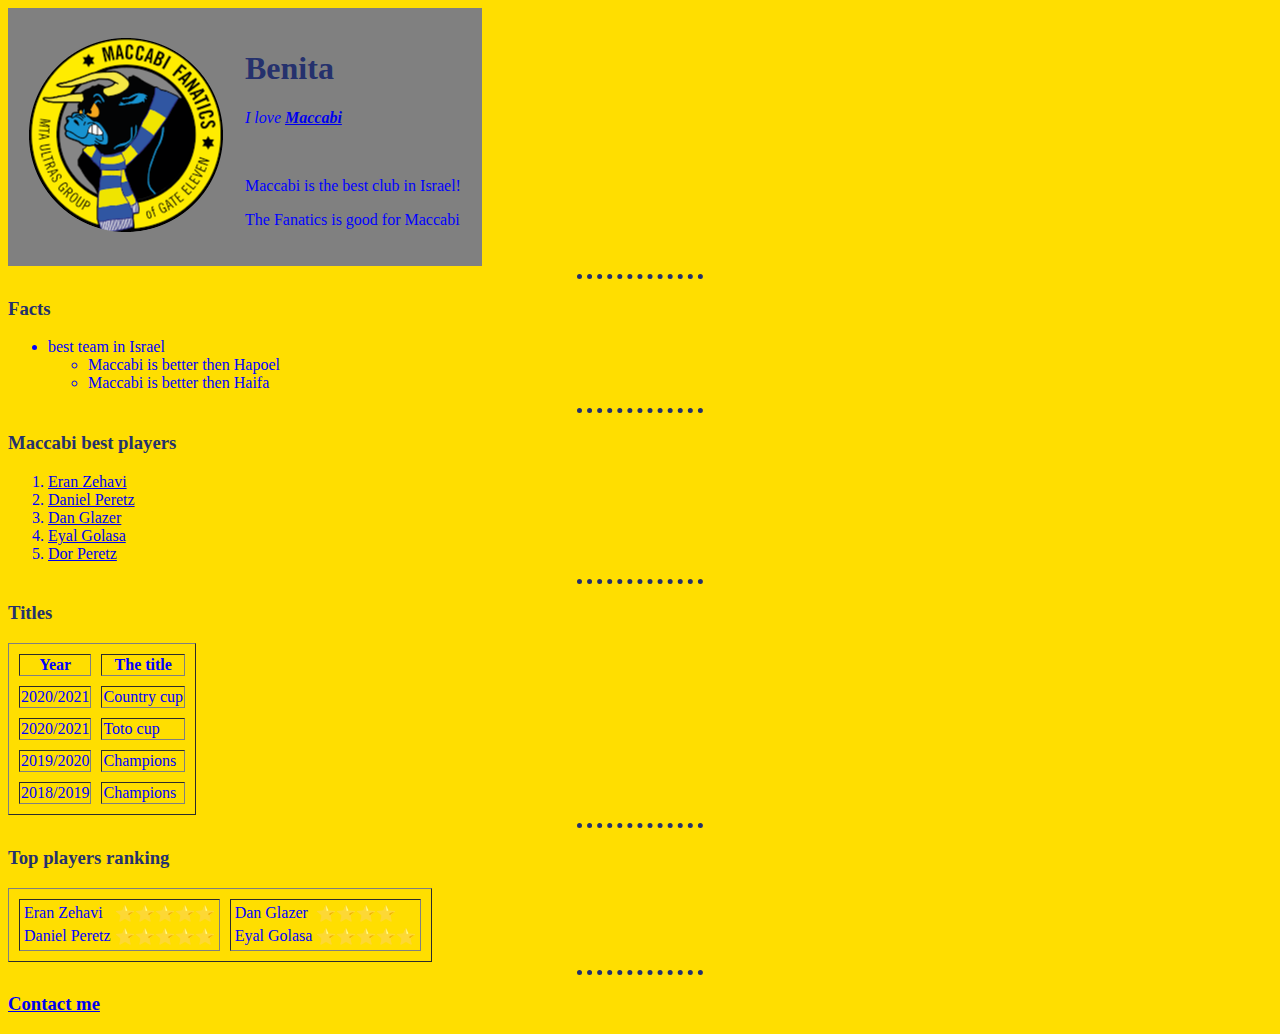
<file: index.html>
<!DOCTYPE html>
<html lang="en" dir="ltr">

<head>
  <meta charset="utf-8">
  <title>💛Benita's Personal Site</title>
<link rel="stylesheet" href="css/styles.css">


</head>

<body>
  <table cellspacing="20" bgcolor="grey">
    <tr>
      <td><img src="Maccabi Fanatics.png" alt="Maccabi Fanatics"></td>
      <td>
        <h1>Benita</h1>
        <p><em>I love <strong><a href="https://www.maccabi-tlv.co.il/">Maccabi</a> </strong></em></p>
        <br>
        <p>Maccabi is the best club in Israel!</p>
        <p>The Fanatics is good for Maccabi</p>
      </td>
    </tr>
  </table>


  <hr>
  <h3>Facts</h3>
  <ul>
    <li>best team in Israel
      <ul>
        <li>Maccabi is better then Hapoel</li>
        <li>Maccabi is better then Haifa</li>
      </ul>
    </li>
  </ul>
  <hr>
  <h3>Maccabi best players</h3>
  <ol>
    <li><a href="https://www.football.org.il/en/national-team-player/?player_id=14064">Eran Zehavi</a></li>
    <li><a href="https://www.football.org.il/en/players/player/?player_id=106014">Daniel Peretz</a></li>
    <li><a href="https://www.football.org.il/en/players/player/?player_id=58445">Dan Glazer</a></li>
    <li><a href="https://www.football.org.il/en/players/player/?player_id=5727">Eyal Golasa</a></li>
    <li><a href="https://www.football.org.il/en/players/player/?player_id=59512">Dor Peretz</a></li>
  </ol>
  <hr>
  <h3>Titles</h3>
  <table border="1" cellspacing="10">
    <thead>
      <tr>
        <th>Year</th>
        <th>The title</th>
      </tr>
    </thead>
    <tbody>
      <tr>
        <td>2020/2021</td>
        <td>Country cup</td>
      </tr>
      <tr>
        <td>2020/2021</td>
        <td>Toto cup</td>
      </tr>
      <tr>
        <td> 2019/2020</td>
        <td>Champions</td>

      </tr>
      <tr>
        <td>2018/2019</td>
        <td>Champions</td>
      </tr>
    </tbody>
  </table>
  <hr>

  <h3>Top players ranking</h3>
  <table border="1" cellspacing="10" >
    <tr>
      <td>
        <table >
          <tr>
            <td>Eran Zehavi</td>
            <td>⭐⭐⭐⭐⭐</td>
          </tr>
          <tr>
            <td>Daniel Peretz</td>
            <td>⭐⭐⭐⭐⭐</td>
          </tr>
        </table>
      </td>
      <td>
        <table >
          <tr>
            <td>Dan Glazer</td>
            <td>⭐⭐⭐⭐</td>
          </tr>
          <tr>
            <td>Eyal Golasa</td>
            <td>⭐⭐⭐⭐⭐</td>
          </tr>
        </table>
      </td>
    </tr>
  </table>

  <hr>
  <h3><a href="Contact me.html">Contact me</a> </h3>
</body>

</html>
</file>
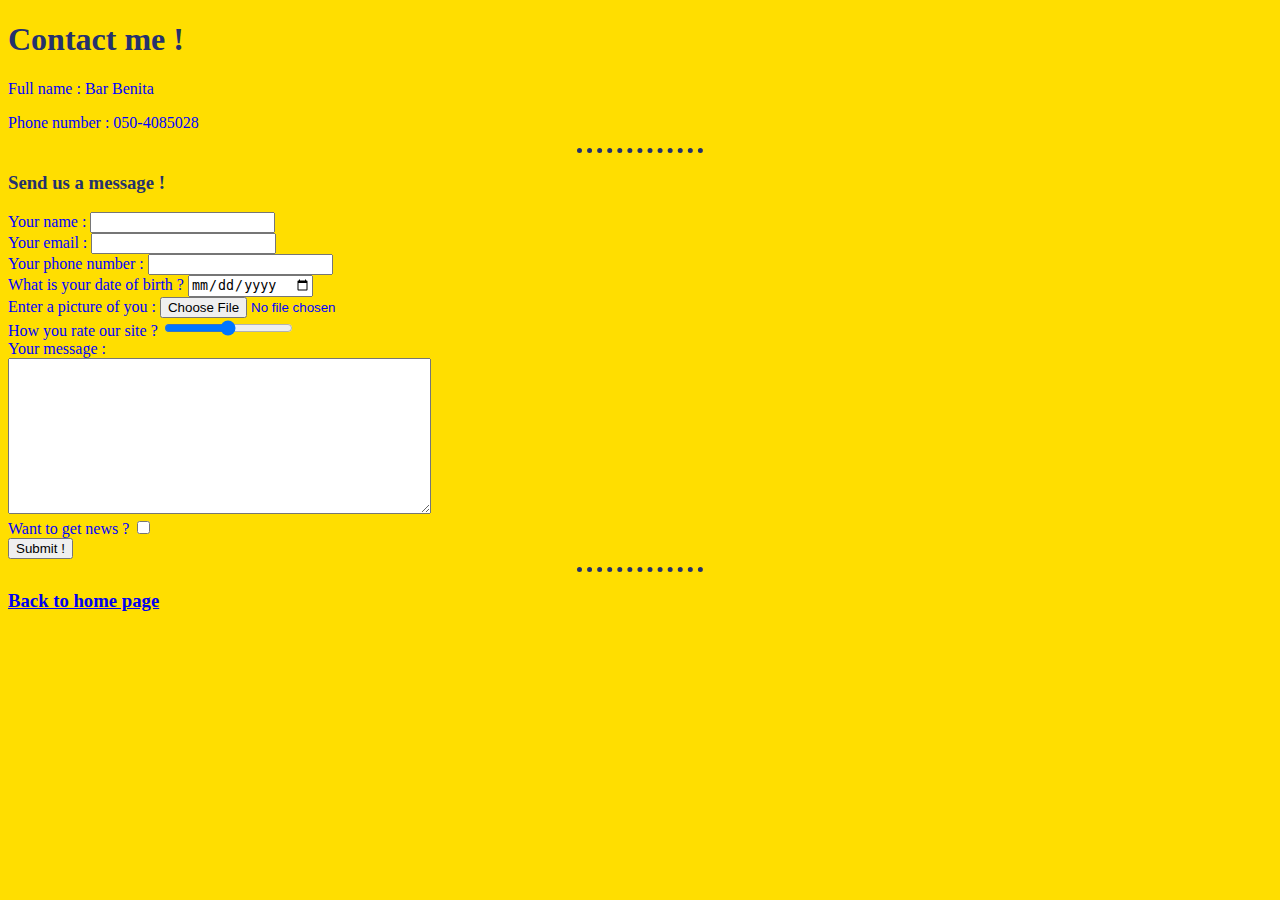
<file: Contact me.html>
<!DOCTYPE html>
<html lang="en" dir="ltr">

<head>
  <meta charset="utf-8">
  <title>Contact me</title>
  <link rel="stylesheet" href="css/styles.css">
</head>

<body>

  <h1>Contact me !</h1>
  <p>Full name : Bar Benita</p>
  <p>Phone number : 050-4085028</p>

  <hr>

  <h3>Send us a message !</h3>
  <form  action="mailto:barbenita@gmail.com" method="post" enctype="text/plain">
    <label>Your name :</label>
    <input type="text" name="YourName" value="">
    <br>
    <label>Your email :</label>
    <input type="email" name="YourEmail" value="">
    <br>
    <label>Your phone number :</label>
    <input type="tel" name="YourPhone" value="">
    <br>
    <label>What is your date of birth ?</label>
    <input type="date" name="YourDate" value="">
    <br>
    <label>Enter a picture of you :</label>
    <input type="file" name="YourPicture" value="">
    <br>
    <label>How you rate our site ?</label>
    <input type="range" name="YourRating" value="">
    <br>
    <label>Your message :</label>
    <br>
    <textarea name="YourMessage" rows="10" cols="50"></textarea>
    <br>
    <label>Want to get news ?</label>
    <input type="checkbox" name="News" value="">
    <br>
    <input type="submit" name="What" value="Submit !">
  </form>

  <hr>
  <h3><a href="index.html">Back to home page</a> </h3>
</body>

</html>
</file>
<file: css/styles.css>
body {
  background-color: #FFDE00;
  color:blue;
}


hr {
  border-style: dotted none none;
  border-width: 5px;
  border-color: #25316D;
  width: 10%;
}
h1 {color : #25316D ;}
h3 {color : #25316D ;}
</file>
